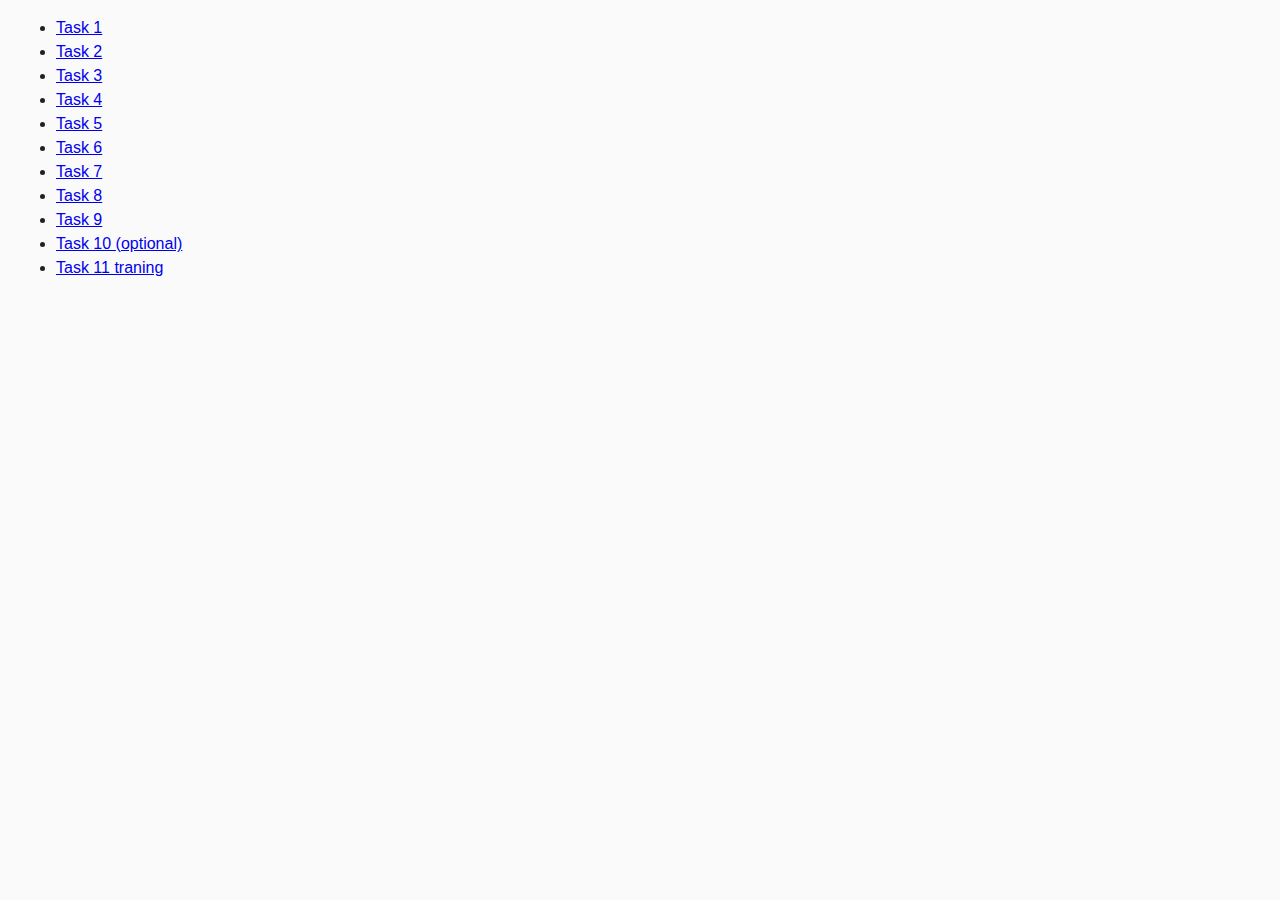
<file: index.html>
<!DOCTYPE html>
<html lang="ru">
  <head>
    <meta charset="UTF-8" />
    <meta http-equiv="X-UA-Compatible" content="IE=edge" />
    <meta name="viewport" content="width=device-width, initial-scale=1.0" />
    <title>Homework 6</title>
    <link rel="stylesheet" href="css/common.css" />
  </head>
  <body>
    <ul>
      <li><a href="task-01.html">Task 1</a></li>
      <li><a href="task-02.html">Task 2</a></li>
      <li><a href="task-03.html">Task 3</a></li>
      <li><a href="task-04.html">Task 4</a></li>
      <li><a href="task-05.html">Task 5</a></li>
      <li><a href="task-06.html">Task 6</a></li>
      <li><a href="task-07.html">Task 7</a></li>
      <li><a href="task-08.html">Task 8</a></li>
      <li><a href="task-09.html">Task 9</a></li>
      <li><a href="task-10.html">Task 10 (optional)</a></li>
      <li><a href="task-11.html">Task 11 traning</a></li>
    </ul>
   
  </body>
</html>
</file>
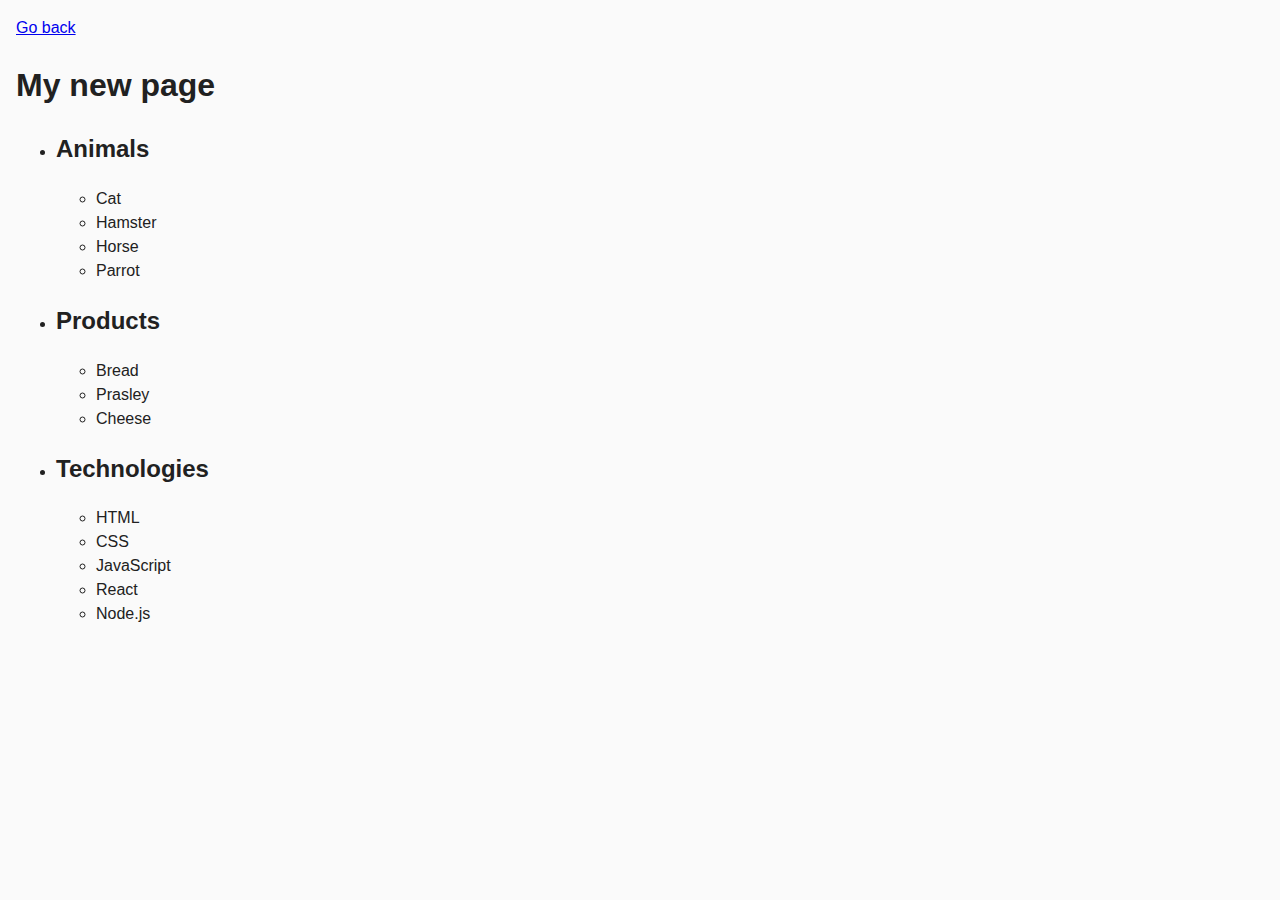
<file: task-01.html>
<!DOCTYPE html>
<html lang="ru">
  <head>
    <meta charset="UTF-8" />
    <meta http-equiv="X-UA-Compatible" content="IE=edge" />
    <meta name="viewport" content="width=device-width, initial-scale=1.0" />
    <title>Task 1</title>
    <link rel="stylesheet" href="css/common.css" />
  </head>
  <body>
    <p><a href="index.html">Go back</a></p>
    <h1>My new page</h1>
    <ul id="categories">
      <li class="item">
        <h2>Animals</h2>

        <ul>
          <li>Cat</li>
          <li>Hamster</li>
          <li>Horse</li>
          <li>Parrot</li>
        </ul>
      </li>
      <li class="item">
        <h2>Products</h2>

        <ul>
          <li>Bread</li>
          <li>Prasley</li>
          <li>Cheese</li>
        </ul>
      </li>
      <li class="item">
        <h2>Technologies</h2>

        <ul>
          <li>HTML</li>
          <li>CSS</li>
          <li>JavaScript</li>
          <li>React</li>
          <li>Node.js</li>
        </ul>
      </li>
    </ul>

    <script src="js/task-01.js" type="module"></script>
    
  </body>
</html>
</file>
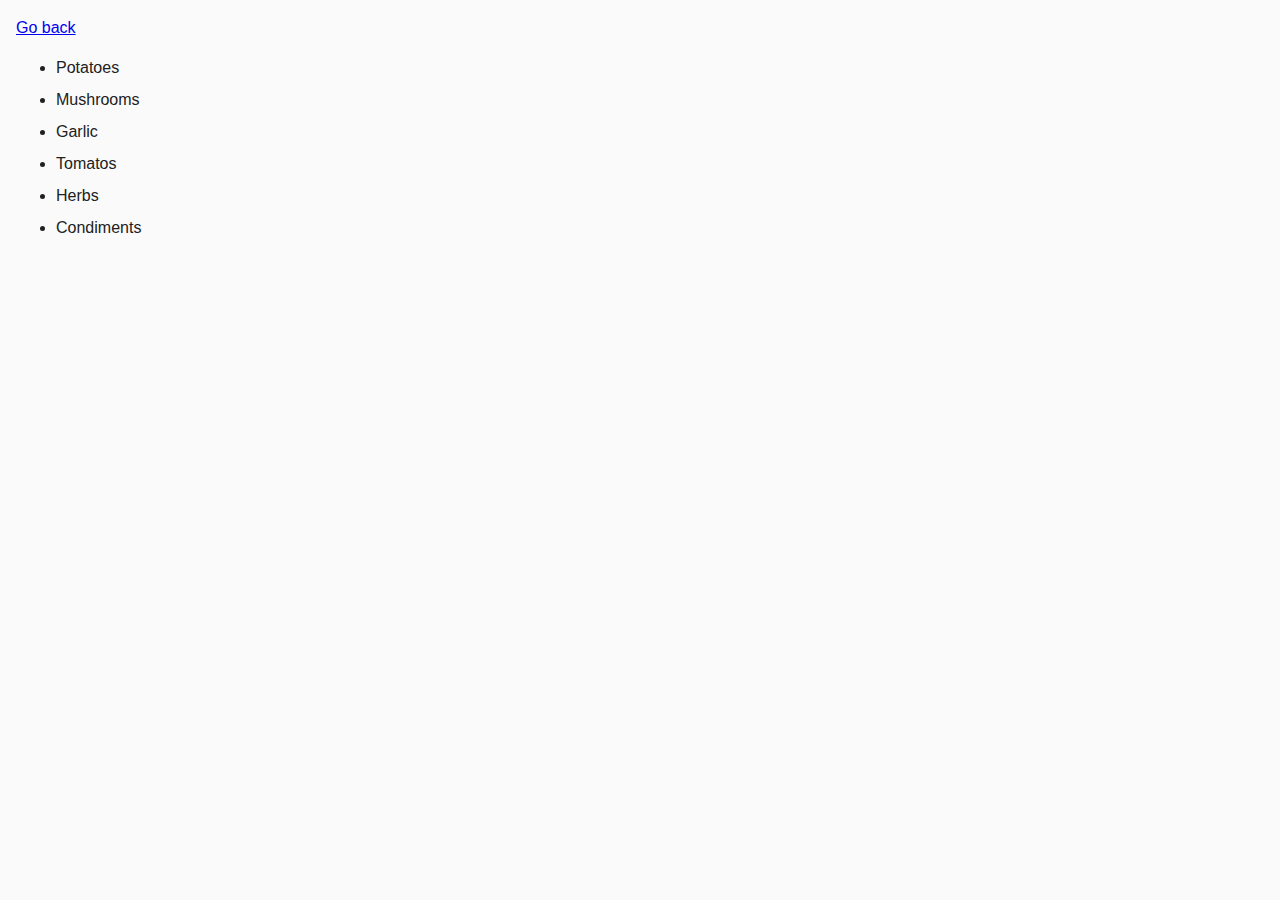
<file: task-02.html>
<!DOCTYPE html>
<html lang="ru">
  <head>
    <meta charset="UTF-8" />
    <meta http-equiv="X-UA-Compatible" content="IE=edge" />
    <meta name="viewport" content="width=device-width, initial-scale=1.0" />
    <title>Task 2</title>
    <link rel="stylesheet" href="css/common.css" />
    <style>
      .item {
        font-weight: 500;
      }

      .item:not(:last-child) {
        margin-bottom: 8px;
      }
    </style>
  </head>
  <body>
    <p><a href="index.html">Go back</a></p>

    <ul id="ingredients"></ul>

    <script src="js/task-02.js" type="module"></script>
  </body>
</html>
</file>
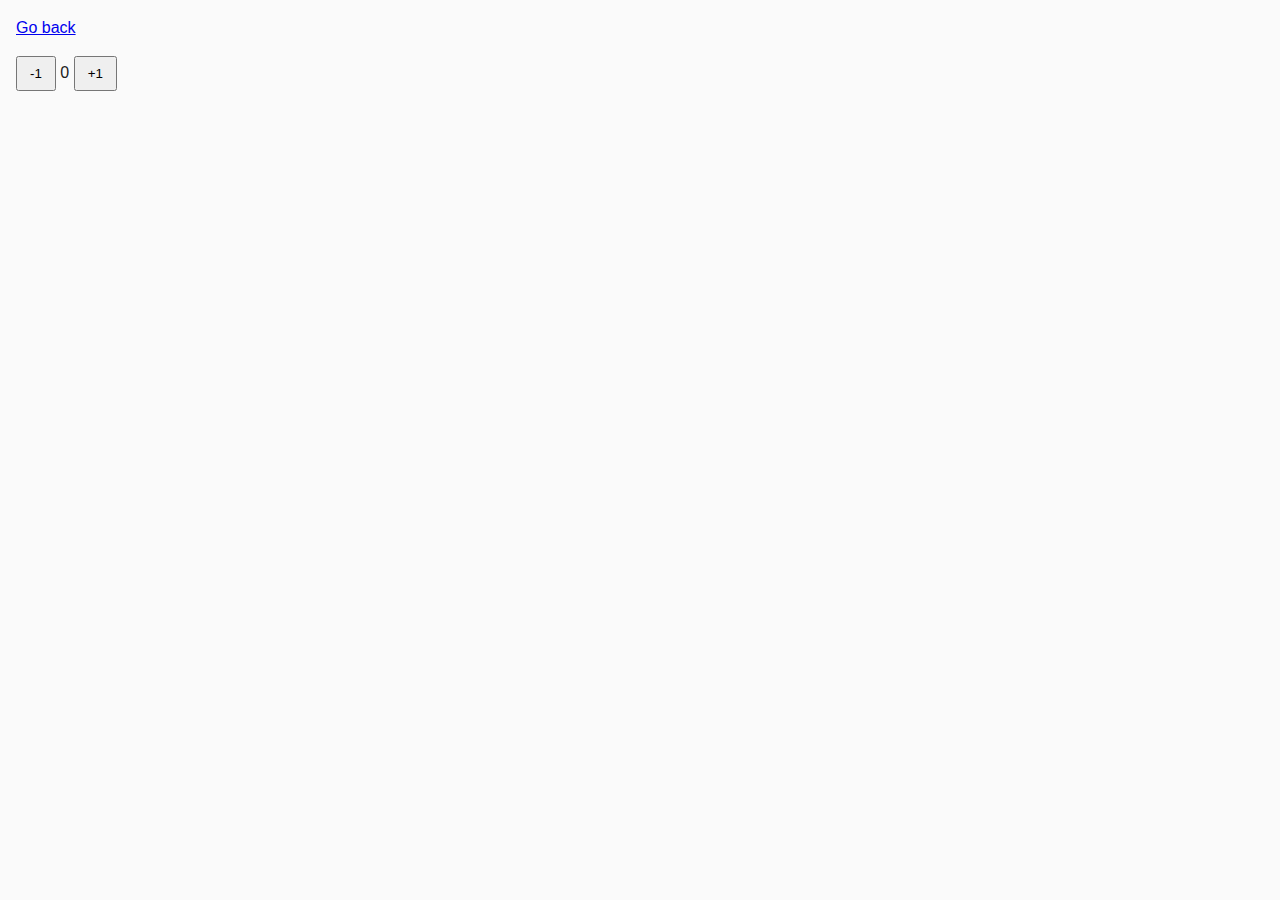
<file: task-04.html>
<!DOCTYPE html>
<html lang="ru">
  <head>
    <meta charset="UTF-8" />
    <meta http-equiv="X-UA-Compatible" content="IE=edge" />
    <meta name="viewport" content="width=device-width, initial-scale=1.0" />
    <title>Task 4</title>
    <link rel="stylesheet" href="css/common.css" />
  </head>
  <body>
    <p><a href="index.html">Go back</a></p>

    <div id="counter">
      <button type="button" data-action="decrement">-1</button>
      <span id="value">0</span>
      <button type="button" data-action="increment">+1</button>
    </div>

    <script src="js/task-04.js" type="module"></script>
  </body>
</html>
</file>
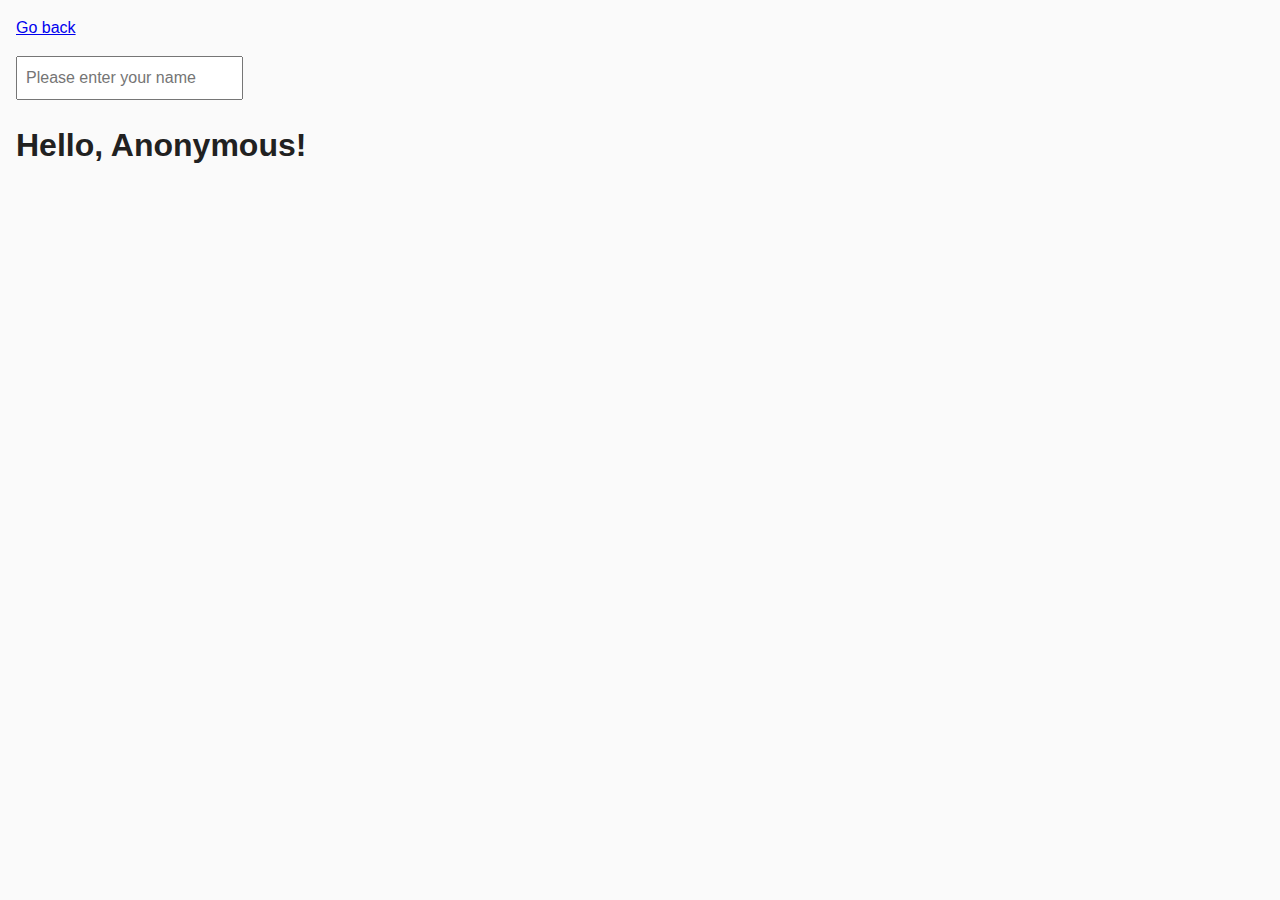
<file: task-05.html>
<!DOCTYPE html>
<html lang="ru">
  <head>
    <meta charset="UTF-8" />
    <meta http-equiv="X-UA-Compatible" content="IE=edge" />
    <meta name="viewport" content="width=device-width, initial-scale=1.0" />
    <title>Task 5</title>
    <link rel="stylesheet" href="css/common.css" />
  </head>
  <body>
    <p><a href="index.html">Go back</a></p>

    <input type="text" id="name-input" placeholder="Please enter your name" />
    <h1>Hello, <span id="name-output">Anonymous</span>!</h1>

    <script src="js/task-05.js" type="module"></script>
  </body>
</html>
</file>
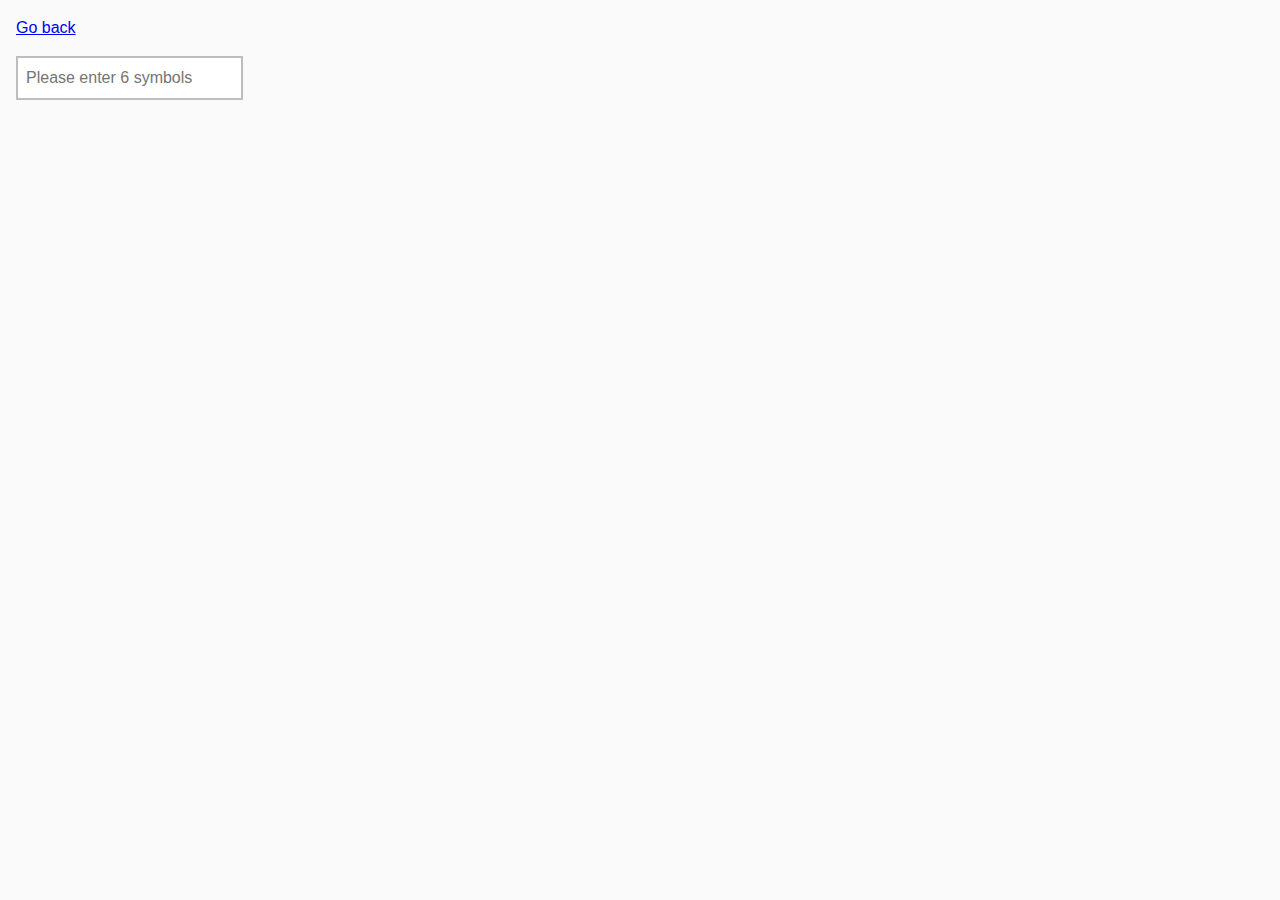
<file: task-06.html>
<!DOCTYPE html>
<html lang="ru">
  <head>
    <meta charset="UTF-8" />
    <meta http-equiv="X-UA-Compatible" content="IE=edge" />
    <meta name="viewport" content="width=device-width, initial-scale=1.0" />
    <title>Task 6</title>
    <link rel="stylesheet" href="css/common.css" />
    <style>
      #validation-input {
        border: 2px solid #bdbdbd;
      }

      #validation-input.valid {
        border-color: #4caf50;
      }

      #validation-input.invalid {
        border-color: #f44336;
      }
    </style>
  </head>
  <body>
    <p><a href="index.html">Go back</a></p>

    <input
      type="text"
      id="validation-input"
      data-length="6"
      placeholder="Please enter 6 symbols"
    />

    <script src="js/task-06.js" type="module"></script>
  </body>
</html>
</file>
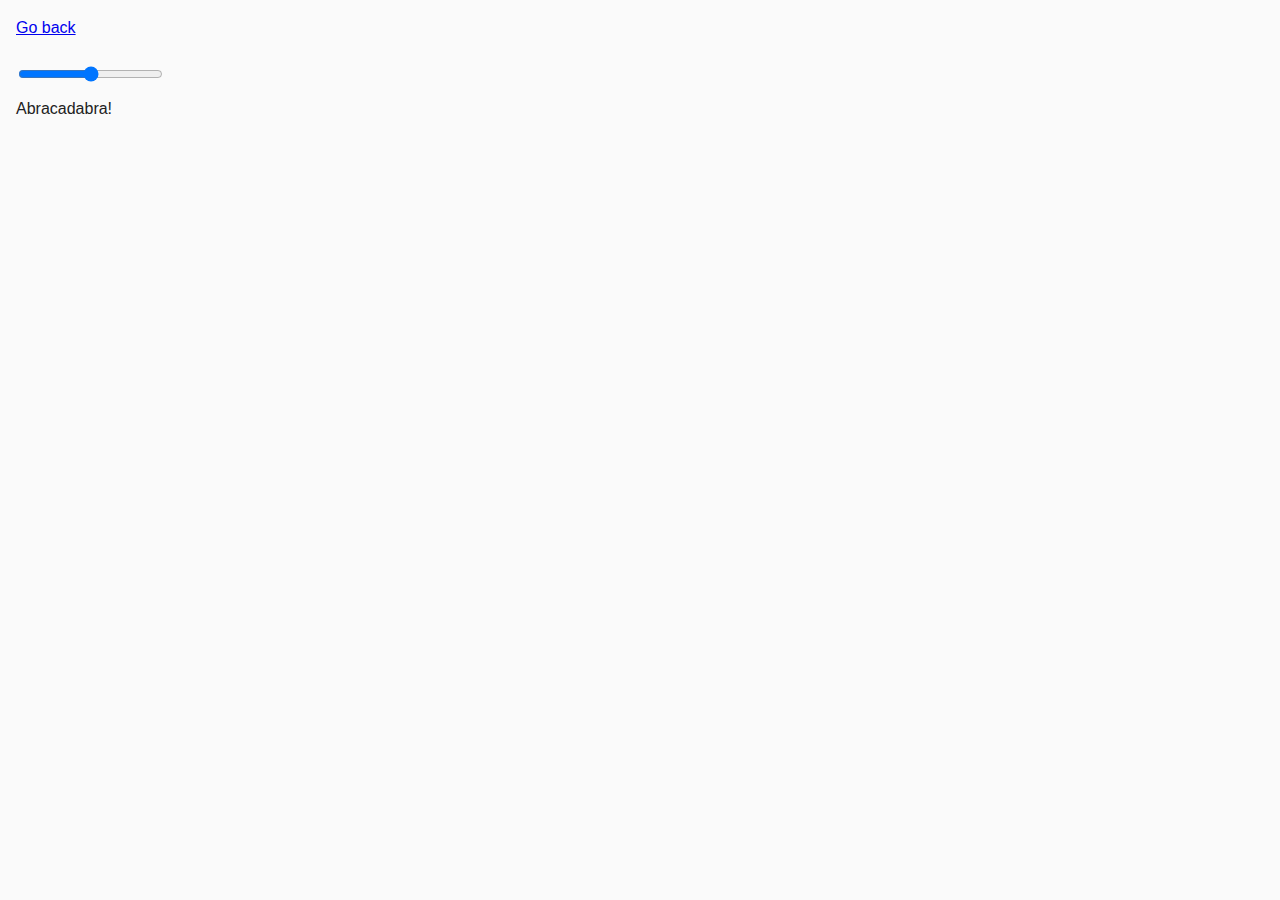
<file: task-07.html>
<!DOCTYPE html>
<html lang="ru">
  <head>
    <meta charset="UTF-8" />
    <meta http-equiv="X-UA-Compatible" content="IE=edge" />
    <meta name="viewport" content="width=device-width, initial-scale=1.0" />
    <title>Task 7</title>
    <link rel="stylesheet" href="css/common.css" />
  </head>
  <body>
    <p><a href="index.html">Go back</a></p>

    <input id="font-size-control" type="range" min="16" max="96" />
    <br />
    <span id="text">Abracadabra!</span>

    <script src="js/task-07.js" type="module"></script>
  </body>
</html>
</file>
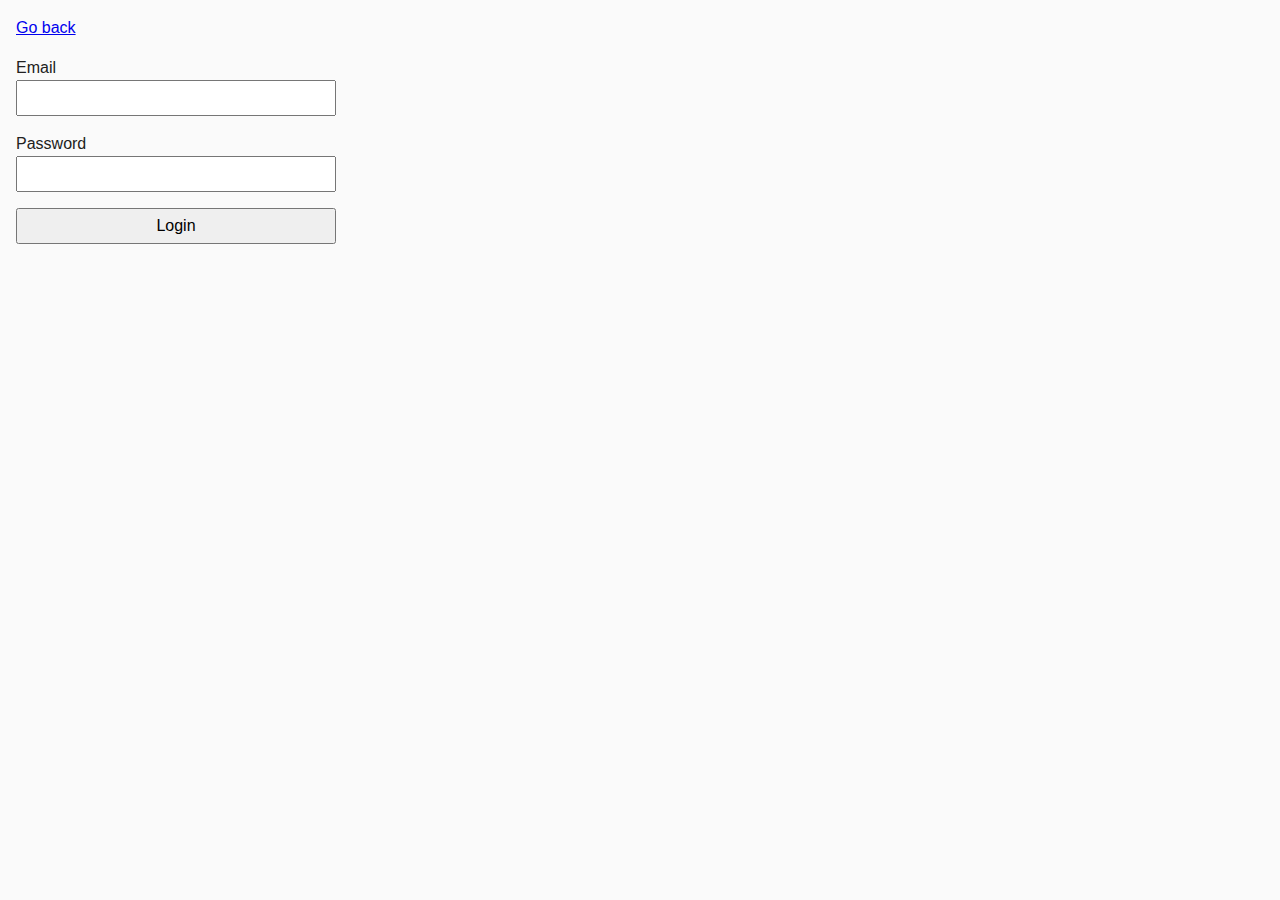
<file: task-08.html>
<!DOCTYPE html>
<html lang="ru">
  <head>
    <meta charset="UTF-8" />
    <meta http-equiv="X-UA-Compatible" content="IE=edge" />
    <meta name="viewport" content="width=device-width, initial-scale=1.0" />
    <title>Task 8</title>
    <link rel="stylesheet" href="css/common.css" />
    <style>
      .login-form {
        max-width: 320px;
        display: flex;
        flex-direction: column;
      }

      .login-form label {
        margin-bottom: 16px;
      }

      .login-form input,
      .login-form button {
        width: 100%;
        padding: 4px;
        font: inherit;
      }
    </style>
  </head>
  <body>
    <p><a href="index.html">Go back</a></p>

    <form class="login-form">
      <label>
        Email
        <input type="email" name="email" />
      </label>
      <label>
        Password
        <input type="password" name="password" />
      </label>
      <button type="submit">Login</button>
    </form>

    <script src="js/task-08.js" type="module"></script>
  </body>
</html>
</file>
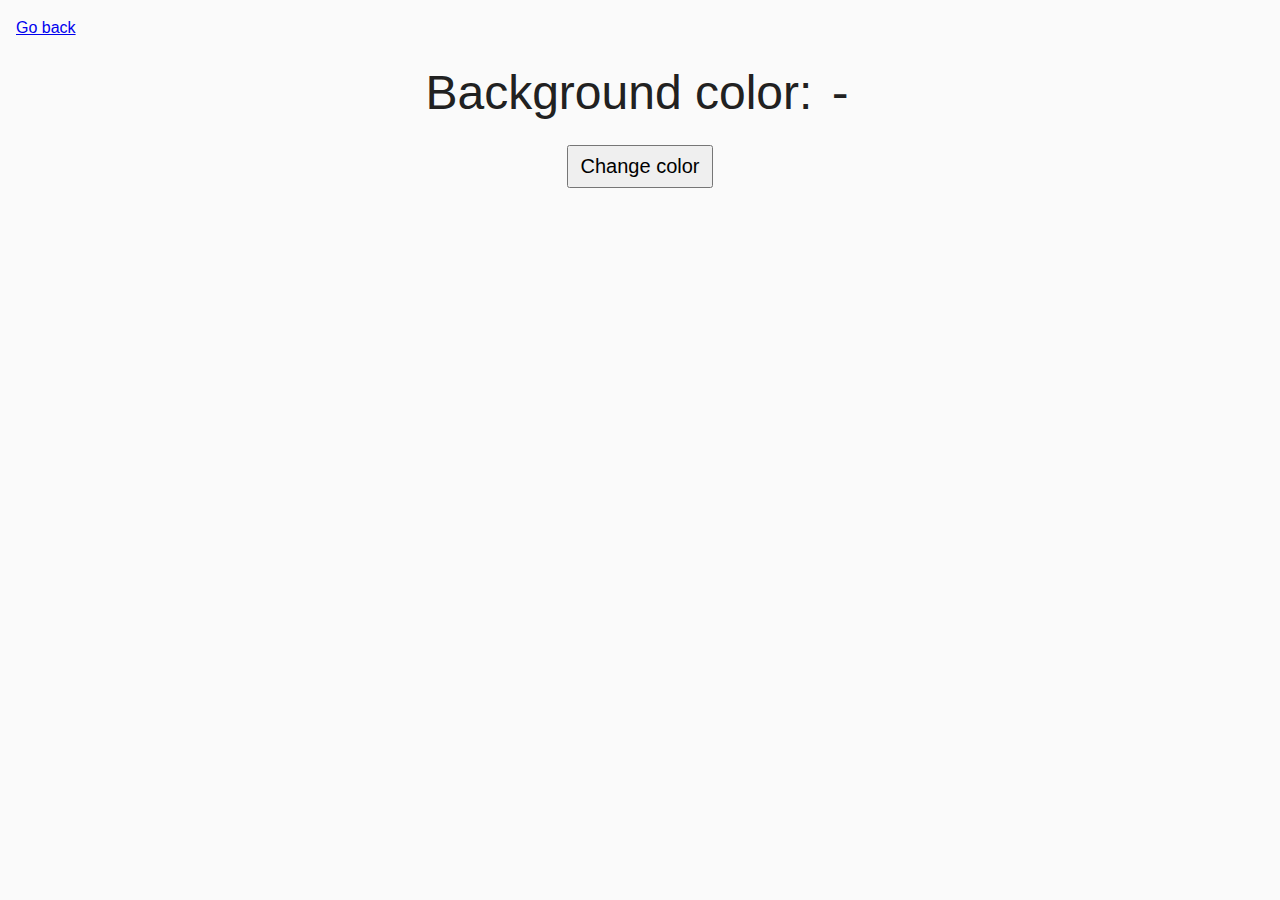
<file: task-09.html>
<!DOCTYPE html>
<html lang="ru">
  <head>
    <meta charset="UTF-8" />
    <meta http-equiv="X-UA-Compatible" content="IE=edge" />
    <meta name="viewport" content="width=device-width, initial-scale=1.0" />
    <title>Task 9</title>
    <link rel="stylesheet" href="css/common.css" />
    <style>
      .widget {
        text-align: center;
      }

      .widget p {
        margin-top: 0;
        margin-bottom: 16px;
        font-size: 48px;
      }

      .widget span {
        font-family: monospace;
      }

      .widget button {
        padding: 8px 12px;
        font-size: 20px;
        cursor: pointer;
      }
    </style>
  </head>
  <body>
    <p><a href="index.html">Go back</a></p>

    <div class="widget">
      <p>Background color: <span class="color">-</span></p>
      <button type="button" class="change-color">Change color</button>
    </div>

    <script src="js/task-09.js" type="module"></script>
  </body>
</html>
</file>
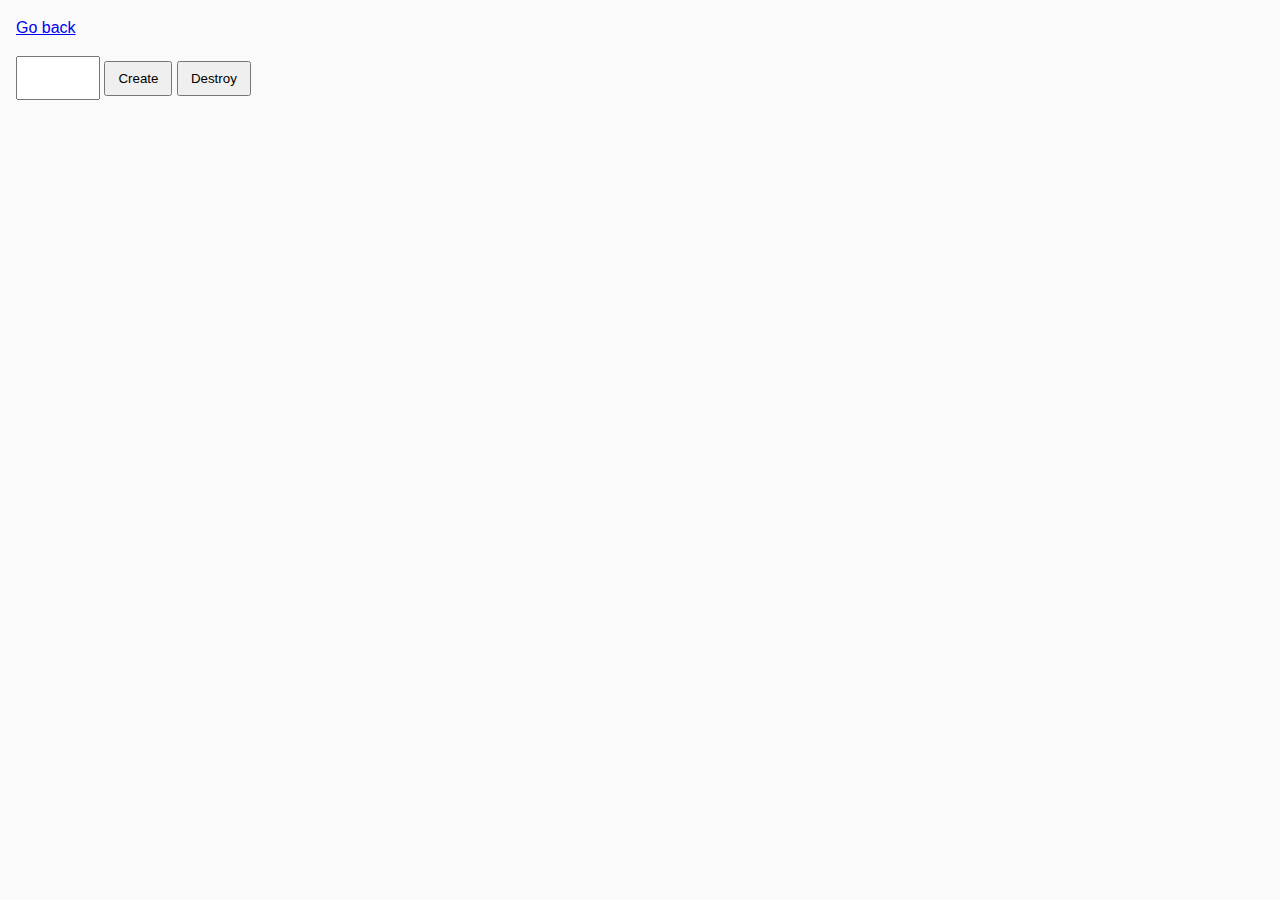
<file: task-10.html>
<!DOCTYPE html>
<html lang="ru">
  <head>
    <meta charset="UTF-8" />
    <meta http-equiv="X-UA-Compatible" content="IE=edge" />
    <meta name="viewport" content="width=device-width, initial-scale=1.0" />
    <title>Task 10 (optional)</title>
    <link rel="stylesheet" href="css/common.css" />
  </head>
  <body>
    <p><a href="index.html">Go back</a></p>

    <div id="controls">
      <input type="number" min="1" max="100" step="1" />
      <button type="button" data-create>Create</button>
      <button type="button" data-destroy>Destroy</button>
    </div>

    <div id="boxes"></div>

    <script src="js/task-10.js" type="module"></script>
  </body>
</html>
</file>
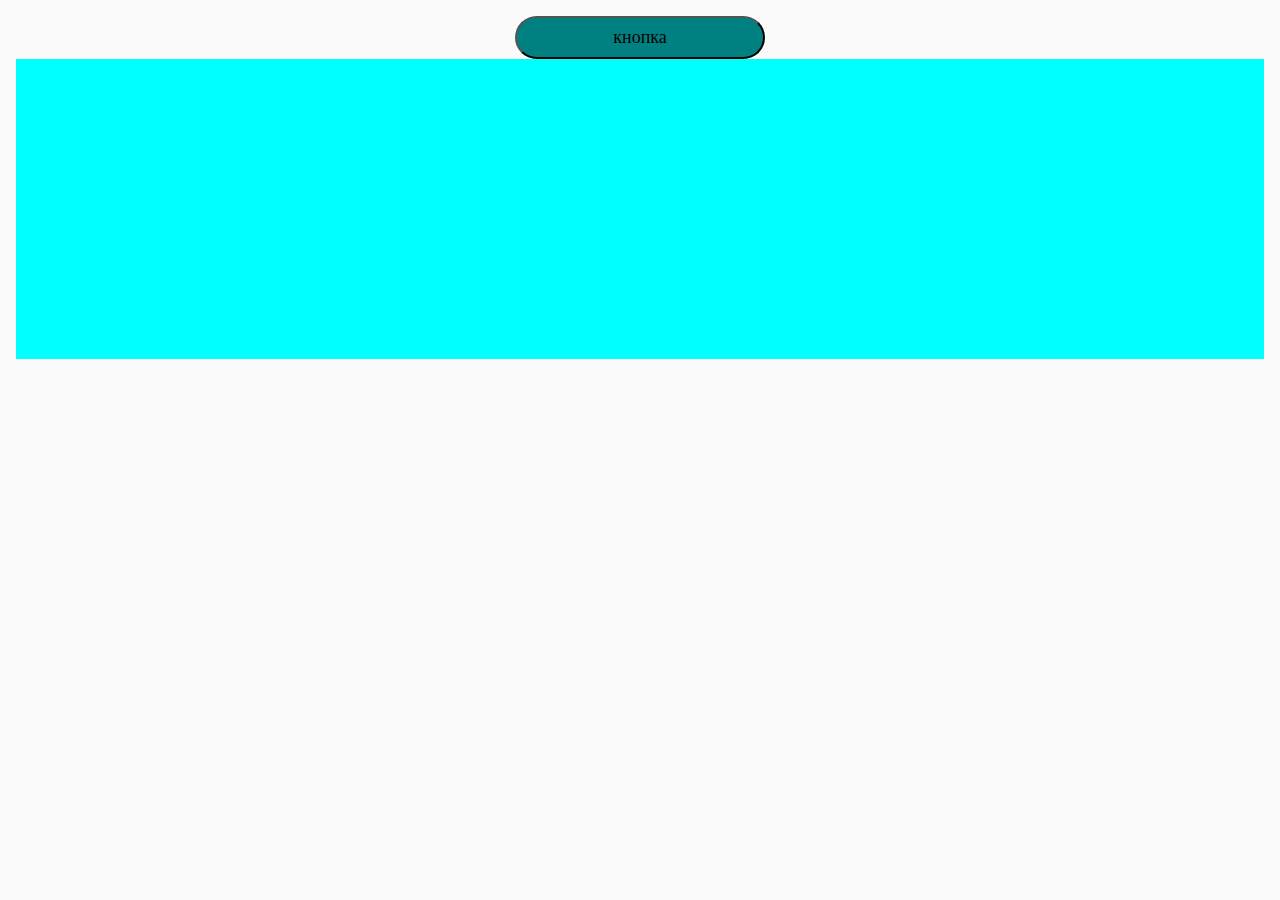
<file: task-11.html>
<!DOCTYPE html>
<html lang="en">
<head>
    <meta charset="UTF-8">
    <meta http-equiv="X-UA-Compatible" content="IE=edge">
    <meta name="viewport" content="width=device-width, initial-scale=1.0">
      <link rel="stylesheet" href="css/common.css" />
    <title>Document</title>
</head>
<body ><div class="button-list"></div>
    <!-- <div class="list">
    <button>кнопка 1</button>
    <button>кнопка 2</button>
    <button>кнопка 3</button>
    <button>кнопка 4</button>
    <button>кнопка 5</button>
    </div> -->

    <!-- //как это не каких изменений -->
  
     <script src="js/task-11.js" type="module"></script>
</body>
</html>
</file>
<file: css/common.css>
* {
    box-sizing: border-box;
}

body {
    margin: 16px;
    font-family: -apple-system, BlinkMacSystemFont, 'Segoe UI', Roboto, Oxygen,
        Ubuntu, Cantarell, 'Open Sans', 'Helvetica Neue', sans-serif;
    -webkit-font-smoothing: antialiased;
    -moz-osx-font-smoothing: grayscale;
    background-color: #fafafa;
    color: #212121;
    line-height: 1.5;
}

input {
    padding: 8px;
    font: inherit;
}

button {
    padding: 8px 12px;
    cursor: pointer;
}

.photo {
    display: block;

    max-width: 100%;
    height: auto;

    object-fit: cover;
    object-position: center;
}
.gallery:not(:last-child) {
    display: flex;
    gap: 30px;
    list-style: none;
}
#boxes {
    display: flex;
    gap: 10px;
    flex-wrap: wrap;
}
.button-list {
    background-color: aqua;
    width: 100%;
    height: 300px;
}
.button-style {
    display: block;
    background-color: teal;
    color :black;

    width: 250px;
    min-width: 120px;
    min-height: 40px;
    padding: 8px 20px;
    text-align: center;
    margin-left: auto;
    margin-right: auto;

    font-family: 'Caveat Brush';

    font-weight: 400;
    font-size: 18px;
    line-height: calc(23 / 18);
    
    border-radius: 25px;
}
.button-style:hover,
:focus {
    background-color: #876655;
  
    box-shadow: 0 10px 12px #7a797933, 0 17px 50px #8c878730;
}
</file>
